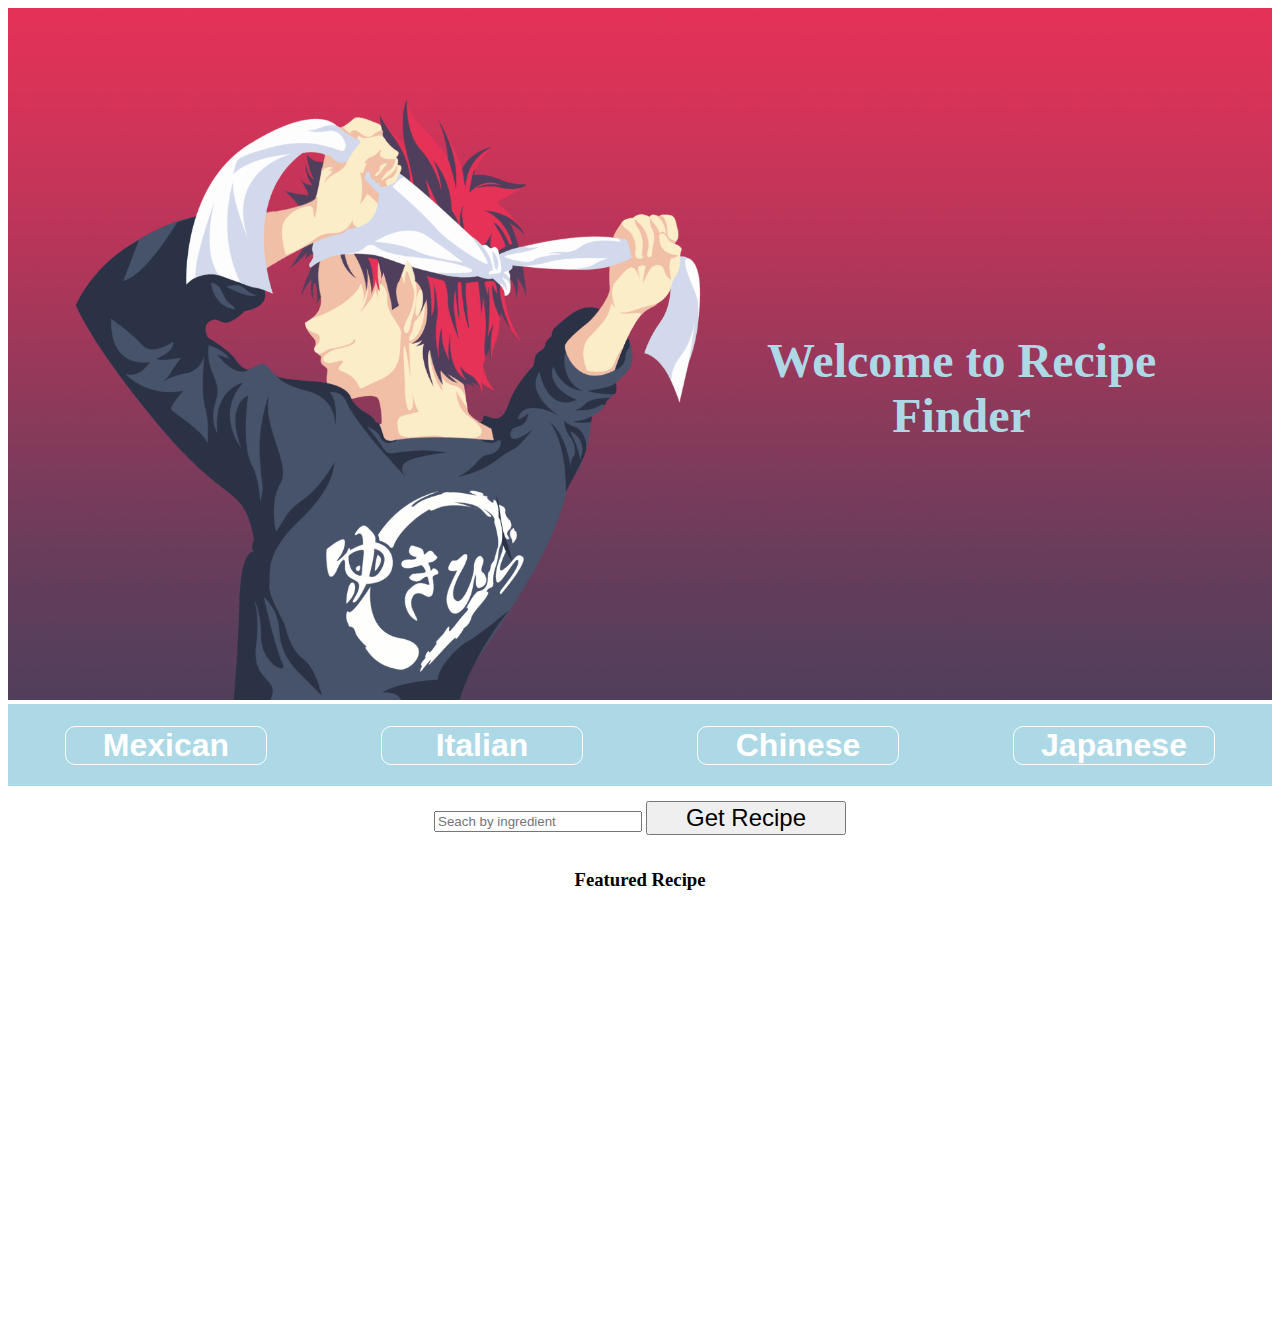
<file: index.html>
<!DOCTYPE html>
<html lang="en">
  <head>
    <meta charset="UTF-8" />
    <meta name="viewport" content="width=device-width, initial-scale=1.0" />
    <meta http-equiv="X-UA-Compatible" content="ie=edge" />
    <link rel="stylesheet" href="style.css" />
    <script
      src="https://code.jquery.com/jquery-3.4.1.min.js"
      integrity="sha256-CSXorXvZcTkaix6Yvo6HppcZGetbYMGWSFlBw8HfCJo="
      crossorigin="anonymous"
    ></script>
    <title>Dinner Finder</title>
  </head>
  <body>
    <div class="header">
      <h1 class="center">Welcome to Recipe Finder</h1>
      <img
        src="wp1944603-food-wars-shokugeki-no-soma-wallpapers.png"
        alt="Food Pic"
        style="width: 100%;"
      />
    </div>
    <div id="navBar">
      <nav>
        <h1 class="country">Mexican</h1>
        <h1 class="country">Italian</h1>
        <h1 class="country">Chinese</h1>
        <h1 class="country">Japanese</h1>
      </nav>
    </div>
    <form>
      <input id="search" type="text" placeholder="Seach by ingredient" />
      <input id="submit" type="submit" value="Get Recipe" />
    </form>
    <div id="featured">
      <h3>Featured Recipe</h3>
      <div id="random1" id="space" class="recipes"></div>
      <div id="random2" id="space" class="recipes"></div>
    </div>
    <div class="list">
      <div id="space" class="recipes"></div>
    </div>
    <div id="modal">
      <div id="modal-text">
        <div id="modal-footer">
          <a id="close" href="#">Close</a>
        </div>
      </div>
    </div>
    <footer></footer>
    <script src="app.js"></script>
  </body>
</html>
</file>
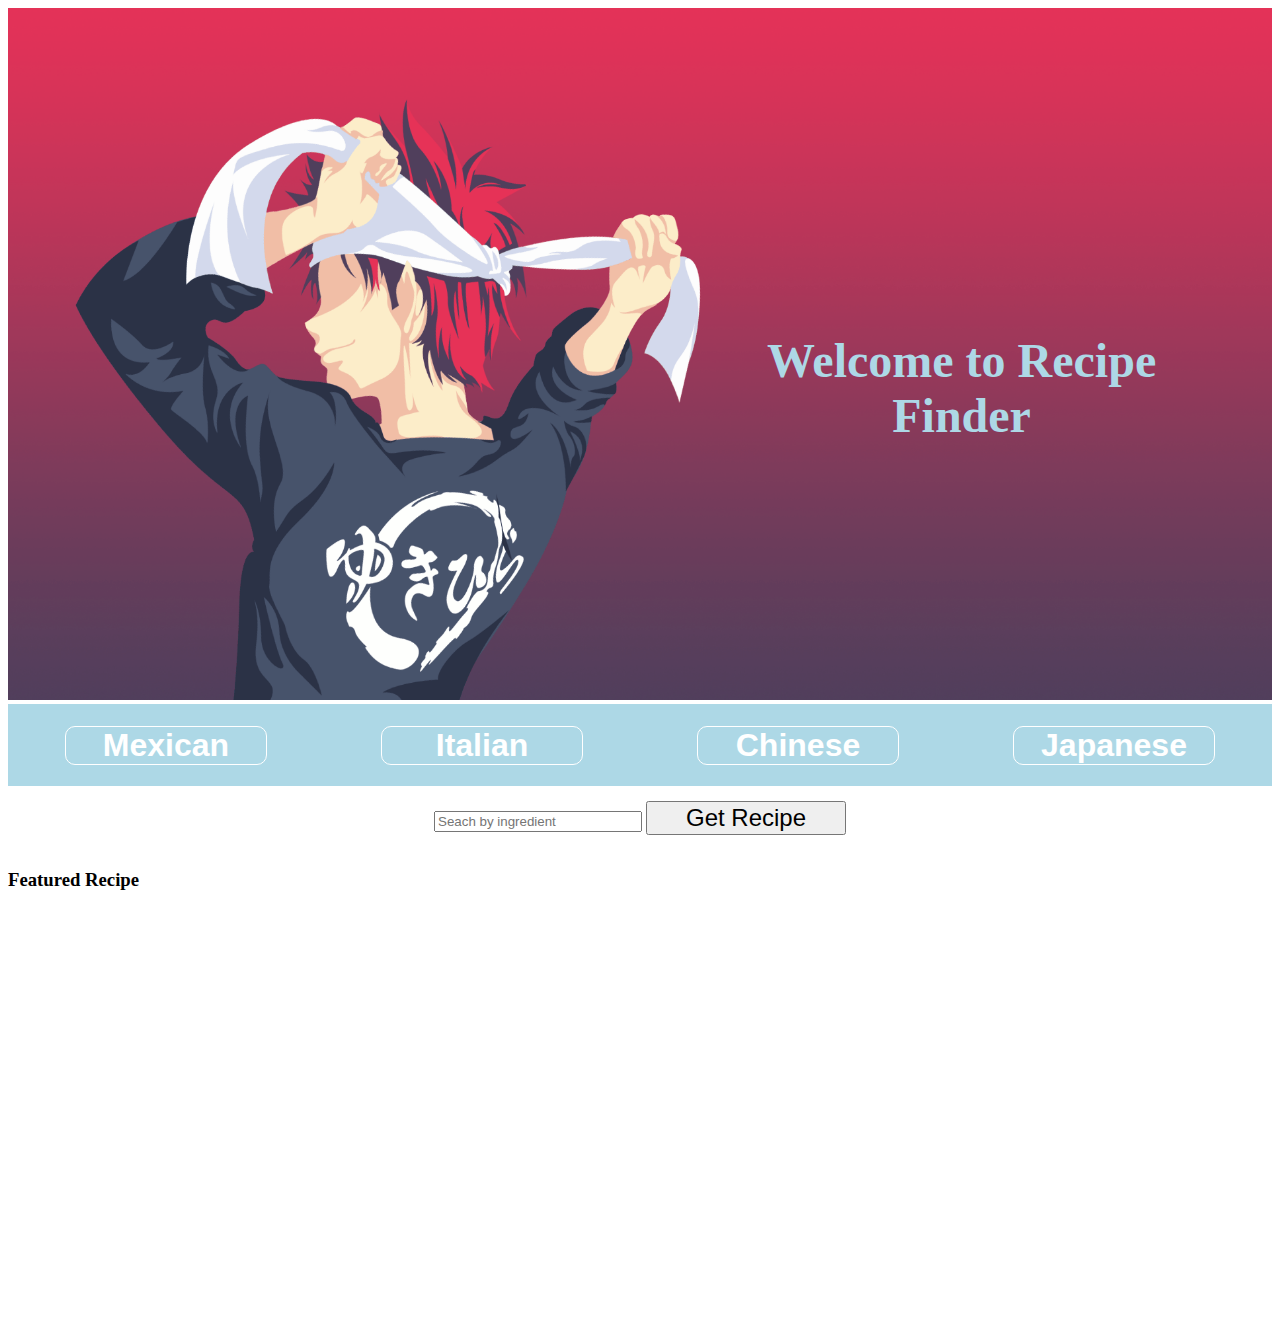
<file: Dinner-Finder/index.html>
<!DOCTYPE html>
<html lang="en">
  <head>
    <meta charset="UTF-8" />
    <meta name="viewport" content="width=device-width, initial-scale=1.0" />
    <meta http-equiv="X-UA-Compatible" content="ie=edge" />
    <link rel="stylesheet" href="style.css" />
    <script
      src="https://code.jquery.com/jquery-3.4.1.min.js"
      integrity="sha256-CSXorXvZcTkaix6Yvo6HppcZGetbYMGWSFlBw8HfCJo="
      crossorigin="anonymous"
    ></script>
    <title>Dinner Finder</title>
  </head>
  <body>
    <div class="header">
      <h1 class="center">Welcome to Recipe Finder</h1>
      <img
        src="wp1944603-food-wars-shokugeki-no-soma-wallpapers.png"
        alt="Food Pic"
        style="width: 100%;"
      />
    </div>
    <div id="navBar">
      <nav>
        <h1 class="country">Mexican</h1>
        <h1 class="country">Italian</h1>
        <h1 class="country">Chinese</h1>
        <h1 class="country">Japanese</h1>
      </nav>
    </div>
    <form>
      <input id="search" type="text" placeholder="Seach by ingredient" />
      <input id="submit" type="submit" value="Get Recipe" />
    </form>
    <div id="featured">
      <h3>Featured Recipe</h3>
      <div id="random1" class="recipes"></div>
      <div id="random2" class="recipes"></div>
    </div>
    <div class="list">
      <div class="recipes"></div>
    </div>
    <div id="modal">
      <div id="modal-text">
        <div id="modal-footer">
          <a id="close" href="#">Close</a>
        </div>
      </div>
    </div>
    <footer></footer>
    <script src="app.js"></script>
  </body>
</html>
</file>
<file: style.css>
.header {
  position: relative;
  text-align: center;
  color: white;
  max-width: fit-content;
}

.center {
  position: absolute;
  top: 50%;
  right: -15%;
  transform: translate(-50%, -50%);
  color: lightblue;
  font-size: 48px;
  width: 500px;
}

#navBar {
  background-color: lightblue;
  color: white;
}

.country {
  width: 200px;
  text-align: center;
  border: 1px solid white;
  background-color: lightblue;
  color: white;
  border-radius: 10px;
  font-family: Helvetica, Arial, sans-serif;
}

.country:hover {
  filter: grayscale(50%);
}

nav {
  display: flex;
  flex-direction: row;
  flex-wrap: wrap;
  justify-content: space-around;
}

form {
  text-align: center;
  padding: 15px;
}

#submit {
  display: inline-block;
  width: 200px;
  font-size: 24px;
}

#search {
  width: 200px;
}

#featured {
  text-align: center;
  width: auto;
  height: max-content;
}

#featured div {
  display: inline-block;
  text-align: center;
  width: 500px;
  height: 400px;
}

.dish {
  font-size: 35px;
}

#modal {
  background-color: rgba(0, 0, 0, 0.4);
  position: fixed;
  top: 0;
  left: 0;
  height: 100%;
  width: 100%;
  z-index: 1;
  overflow: auto;
  display: none;
}

#modal-text {
  background-color: white;
  height: fit-content;
  width: 550px;
  border-radius: 2px;
  margin: 150px auto;
  box-shadow: 0 2px 2px rgba(0, 0, 0, 0.2);
  padding: 2%;
  line-height: 120%;
  font-family: Arial, Helvetica, sans-serif;
}

.recipes {
  display: flex;
  flex-direction: column;
  flex-wrap: wrap;
  align-items: center;
}

.dish {
  padding-top: 30px;
}

.listPic {
  border: 10px solid lightblue;
}

.listPic:hover {
  filter: grayscale(20%);
}
</file>
<file: Dinner-Finder/style.css>
/* * {
  border: 1px solid orange;
} */

.header {
  position: relative;
  text-align: center;
  color: white;
  max-width: 100%;
}

.center {
  position: absolute;
  top: 50%;
  right: -15%;
  transform: translate(-50%, -50%);
  color: lightblue;
  font-size: 48px;
  width: 500px;
}

#navBar {
  background-color: lightblue;
  color: white;
}

.country {
  width: 200px;
  text-align: center;
  border: 1px solid white;
  background-color: lightblue;
  color: white;
  border-radius: 10px;
  font-family: Helvetica, Arial, sans-serif;
}

.country:hover {
  background-color: black;
}

nav {
  display: flex;
  flex-direction: row;
  flex-wrap: wrap;
  justify-content: space-around;
}

form {
  text-align: center;
  padding: 15px;
}

#submit {
  display: inline-block;
  width: 200px;
  font-size: 24px;
}

#search {
  width: 200px;
}

#featured {
  width: max-content;
  height: max-content;
}

#featured div {
  display: inline-block;
  width: 500px;
  height: 400px;
}

.dish {
  font-size: 35px;
}

#modal {
  background-color: rgba(0, 0, 0, 0.4);
  position: fixed;
  top: 0;
  left: 0;
  height: 100%;
  width: 100%;
  z-index: 1;
  overflow: auto;
  display: none;
}

#modal-text {
  background-color: white;
  height: fit-content;
  width: 550px;
  border-radius: 2px;
  margin: 150px auto;
  box-shadow: 0 2px 2px rgba(0, 0, 0, 0.2);
  padding: 2%;
  line-height: 120%;
  font-family: Arial, Helvetica, sans-serif;
}

.recipes {
  display: flex;
  flex-direction: column;
  flex-wrap: wrap;
  align-items: center;
}

.dish {
  padding-top: 30px;
}

.listPic {
  border: 10px solid lightblue;
  -webkit-filter: grayscale(100%);
  filter: grayscale(100%);
  -webkit-transition: 0.3s ease-in-out;
  transition: 0.3s ease-in-out;
}

.listPic:hover {
  -webkit-filter: grayscale(0);
  filter: grayscale(0);
}
</file>
